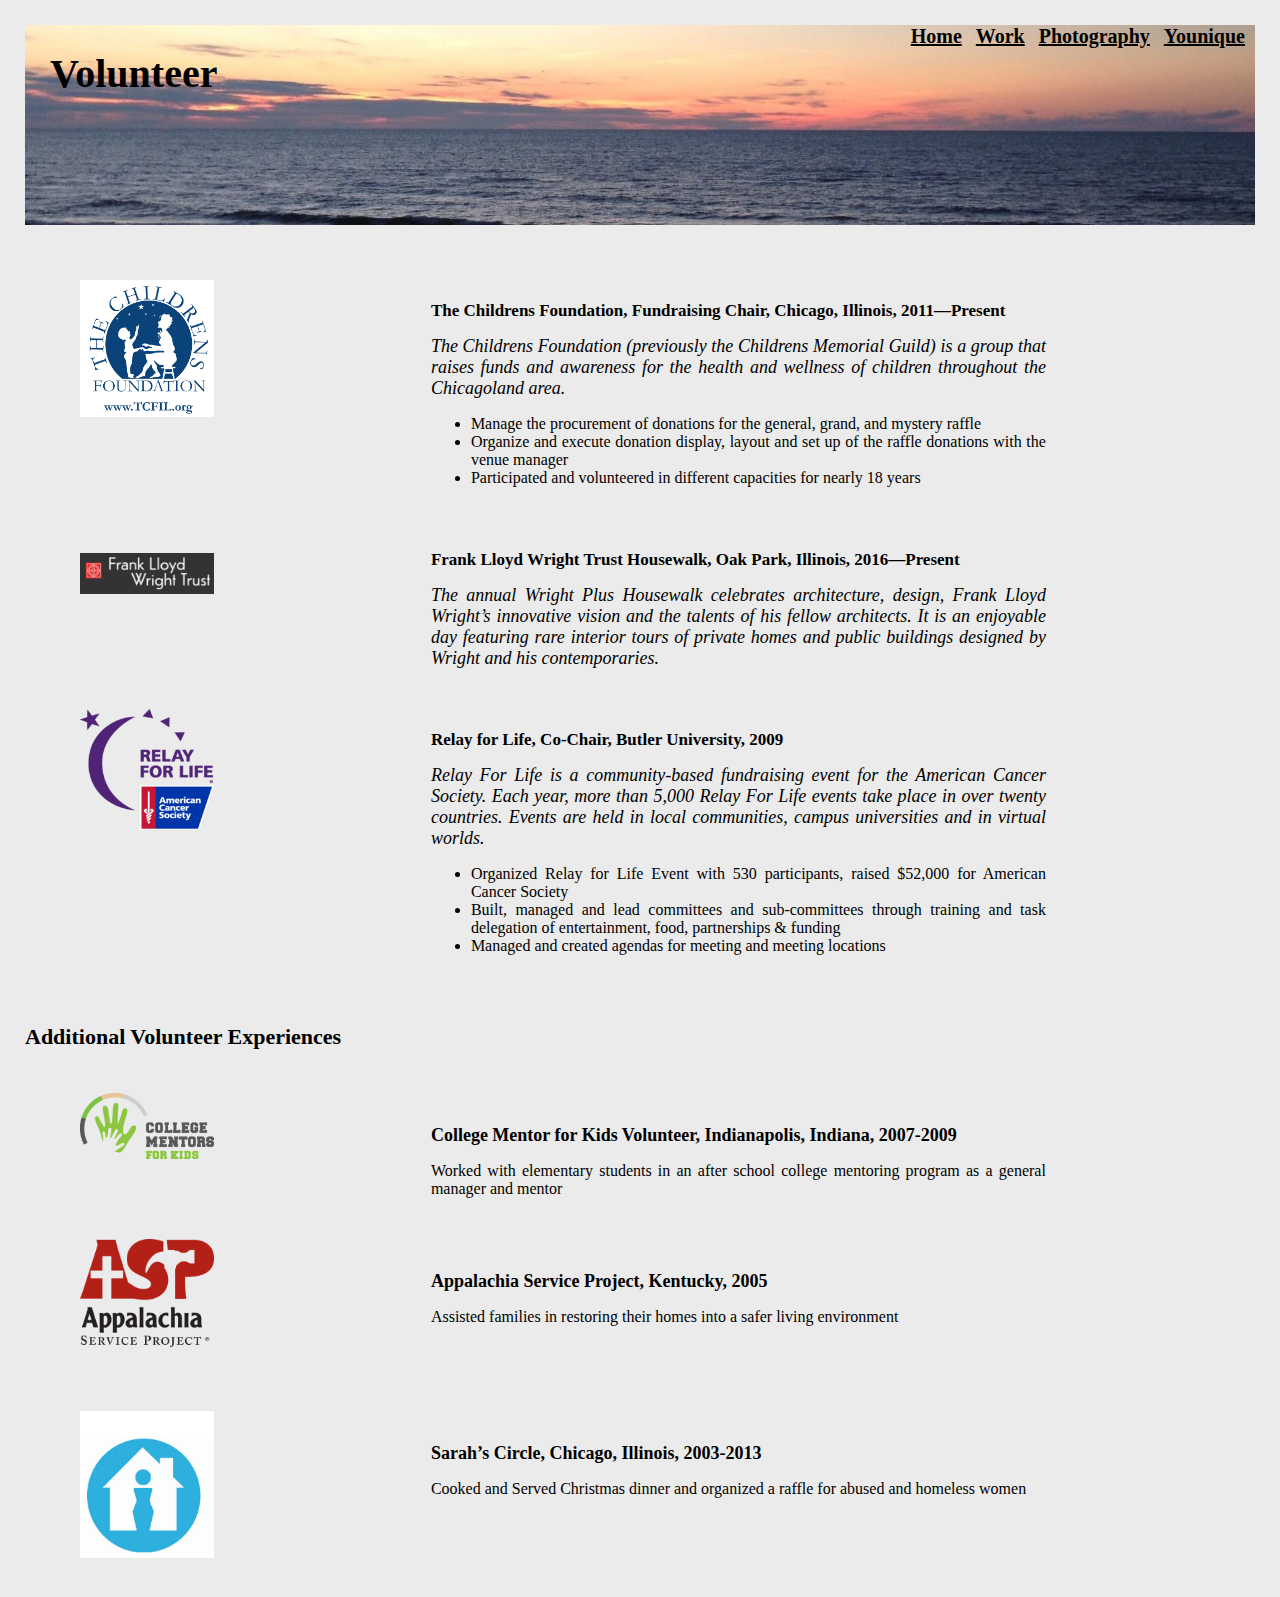
<file: volunteer/index.html>
<!doctype html>
<html lang="en">
  <head>
      <meta charset="utf-8">
      <meta name="viewport" content="width=device-width, initial-scale=1.0">
      <title>"Blair Kelty | Portfolio"</title>
      <link rel="stylesheet" href="../css/normalize.css">
      <link rel="stylesheet" href="../css/main.css">
      <link href="https://fonts.googleapis.com/css?family=Libre+Franklin|Shadows+Into+Light" rel="stylesheet" type='text/css'>
      <link href="https://fonts.googleapis.com/css?family=Montserrat:600,600i" rel="stylesheet">
  <body>
    <header>
        <div class="full-width" id="volunteer-header">
          <div class="half-width">
            <h1><span>Volunteer</span></h1>
          </div>
          <div class="half-width">
            <nav>
              <ul>
                <li><a href="../index.html">Home</a></li>
                <li><a href="../work/index.html">Work</a></li>
                <li><a href="../photography/index.html">Photography</a></li>
                <li><a href="https://www.youniqueproducts.com/kelty#.XK_RPC3Mzwc" target="_blank">Younique</a></li>
              </ul>
            </nav>
          </div>
        </div>
    </header>
    <div class="full-width" id="org">
        <div class="third-width">
          <div class="volunteerchildrens">
            <img src="../img/tcf-logo.webp" alt="tcflogo"/>
          </div>
        </div>
      <div class="half-width">
        <div class="volunteerchildrens" id="vset-up">
          <h1>The Childrens Foundation, Fundraising Chair, Chicago, Illinois, 2011&mdash;Present</h1>
          <h2><span>The Childrens Foundation (previously the Childrens Memorial Guild) is a group that raises funds and awareness for the health and wellness of children throughout the Chicagoland area.</span></h2>
          <ul>
            <li>Manage the procurement of donations for the general, grand, and mystery raffle</li>
            <li>Organize and execute donation display, layout and set up of the raffle donations with the venue manager</li>
            <li>Participated and volunteered in different capacities for nearly 18 years</li>
          </ul>
        </div>
      </div>
    </div>
    <div class="full-width" id="secondorg">
      <div class="third-width">
        <div class="volunteerflw">
          <img src="../img/flw-logo.webp" alt="flwlogo"/>
        </div>
      </div>
      <div class="half-width">
        <div class="volunteerflw" id="vset-up">
        <h1>Frank Lloyd Wright Trust Housewalk, Oak Park, Illinois, 2016&mdash;Present</h1>
        <h2><span>The annual Wright Plus Housewalk celebrates architecture, design, Frank Lloyd Wright’s innovative vision and the talents of his fellow architects. It is an enjoyable day featuring rare interior tours of private homes and public buildings designed by Wright and his contemporaries.</span></h2>
        </div>
      </div>
    </div>
    <div class="full-width" id="thirdorg">
      <div class="third-width">
        <div class="volunteerrelay">
          <img src="../img/relay-logo.webp" alt="relay4life"/>
        </div>
      </div>
      <div class="half-width">
        <div class="volunteerrelay" id="vset-up">
          <h1>Relay for Life, Co-Chair, Butler University, 2009</h1>
          <h2><span>Relay For Life is a community-based fundraising event for the American Cancer Society. Each year, more than 5,000 Relay For Life events take place in over twenty countries. Events are held in local communities, campus universities and in virtual worlds.</span></h2>
          <ul>
            <li>Organized Relay for Life Event with 530 participants, raised $52,000 for American Cancer Society</li>
            <li>Built, managed and lead committees and sub-committees through training and task delegation of entertainment, food, partnerships &amp; funding</li>
            <li>Managed and created agendas for meeting and meeting locations</li>
          </ul>
        </div>
      </div>
    </div>
    <div class="full-width">
        <div class="additionalvolunteer">
          <h2>Additional Volunteer Experiences</h2>
        </div>
    </div>
    <div class="full-width" id="c">
      <div class="third-width">
        <div class="additionalcmfk">
          <img src="../img/cmfk-logo.webp" alt="cmfk"/>
        </div>
      </div>
      <div class="half-width">
        <div class="additionalcmfk" id="cmfk">
          <h1>College Mentor for Kids Volunteer, Indianapolis, Indiana, 2007-2009</h2>
            <h3>Worked with elementary students in an after school college mentoring program as a general manager and mentor</h4>
        </div>
      </div>
      <div class="full-width" id="d">
        <div class="third-width">
          <div class="additionalasp">
            <img src="../img/asp-logo.webp" alt="asp"/>
          </div>
        </div>
        <div class="half-width">
          <div class="additionalasp" id="asp">
            <h1>Appalachia Service Project, Kentucky, 2005</h2>
            <h3>Assisted families in restoring their homes into a safer living environment</h4>
          </div>
        </div>
      </div>
      <div class="full-width" id="e">
        <div class="third-width">
          <div class=additionalsarahscircle>
            <img src="../img/sarahscircle.webp" alt="sarahscircle"/>
          </div>
        </div>
        <div class="half-width">
          <div class="additionalsarahscircle" id="sarahscircle">
            <h1>Sarah’s Circle, Chicago, Illinois, 2003-2013</h2>
            <h3>Cooked and Served Christmas dinner and organized a raffle for abused and homeless women</h4>
          </div>
        </div>
      </div>
  </body>
  </head>
</html>
</file>
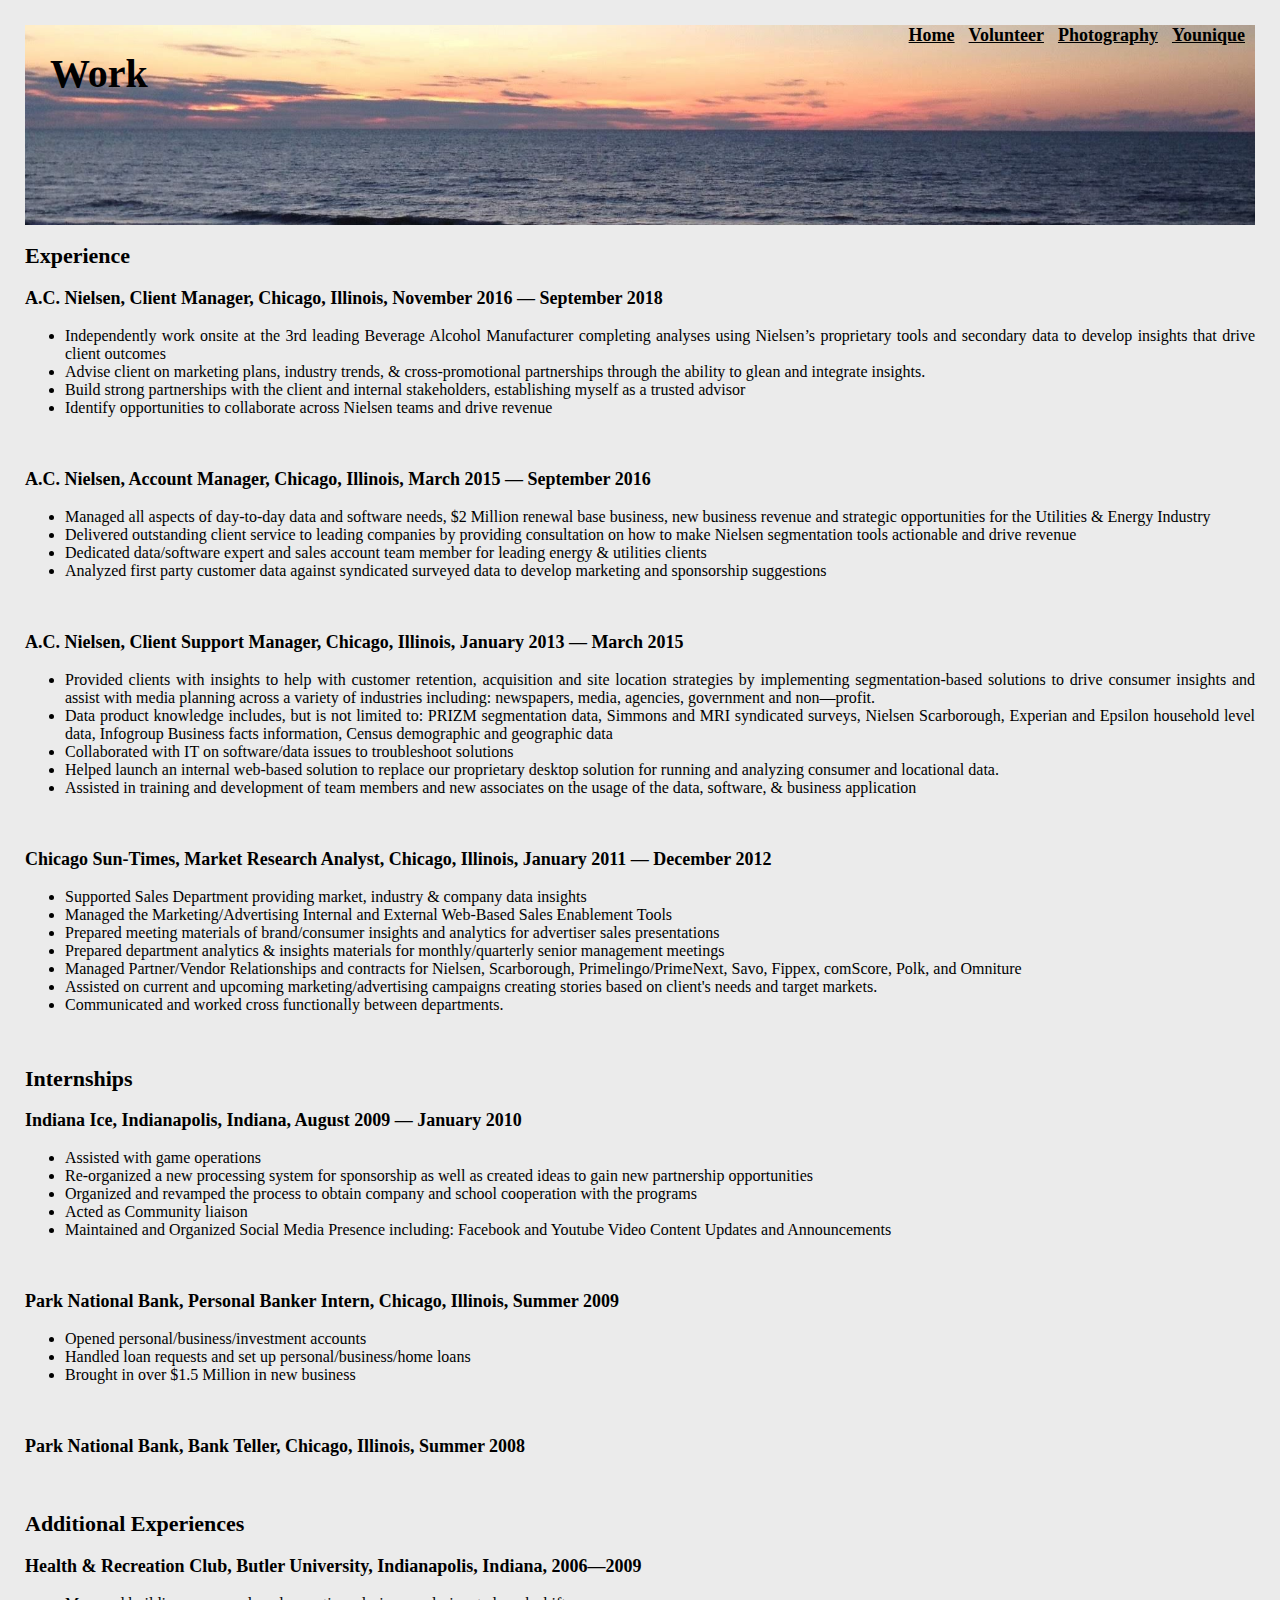
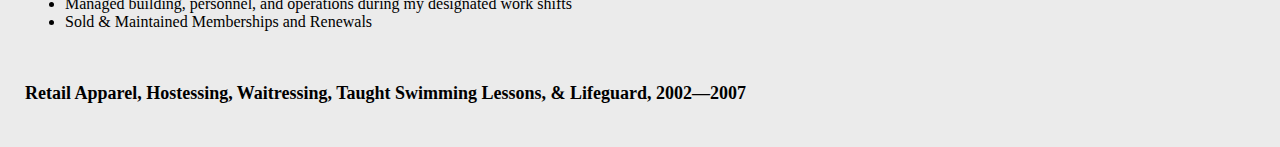
<file: work/index.html>
<!doctype html>
<html lang="en">
  <head>
      <meta charset="utf-8">
      <meta name="viewport" content="width=device-width, initial-scale=1.0">
      <title>"Blair Kelty | Portfolio"</title>
      <link rel="stylesheet" href="../css/normalize.css">
      <link rel="stylesheet" href="../css/main.css">
      <link href="https://fonts.googleapis.com/css?family=Libre+Franklin|Shadows+Into+Light" rel="stylesheet" type='text/css'>
      <link href="https://fonts.googleapis.com/css?family=Montserrat:600,600i" rel="stylesheet">
      <header>
          <div class="full-width" id="main-header">
            <div class="half-width">
              <h1><span>Work</span></h1>
            </div>
            <div class="half-width">
              <nav>
                <ul>
                  <li><a href="../index.html">Home</a></li>
                  <li><a href="../volunteer/index.html">Volunteer</a></li>
                  <li><a href="../photography/index.html">Photography</a></li>
                  <li><a href="https://www.youniqueproducts.com/kelty#.XK_RPC3Mzwc" target="_blank">Younique</a></li>
                </ul>
              </nav>
            </div>
          </div>
      </header>
  <body>
    <div class="full-width">
      <h2>Experience</h2>
        <h3>A.C. Nielsen, Client Manager, Chicago, Illinois, November 2016 &mdash; September 2018</h3>
          <ul>
            <li>Independently work onsite at the 3rd leading Beverage Alcohol Manufacturer completing analyses using Nielsen’s proprietary tools and secondary data to develop insights that drive client outcomes</li>
            <li>Advise client on marketing plans, industry trends, & cross-promotional partnerships through the ability to glean and integrate insights.</li>
            <li>Build strong partnerships with the client and internal stakeholders, establishing myself as a trusted advisor</li>
            <li>Identify opportunities to collaborate across Nielsen teams and drive revenue</li>
          </ul>
        <br>
        <h3>A.C. Nielsen, Account Manager, Chicago, Illinois, March 2015 &mdash; September 2016</h3>
          <ul>
            <li>Managed all aspects of day-to-day data and software needs, $2 Million renewal base business, new business revenue and strategic opportunities for the Utilities & Energy Industry</li>
            <li>Delivered outstanding client service to leading companies by providing consultation on how to make Nielsen segmentation tools actionable and drive revenue</li>
            <li>Dedicated data/software expert and sales account team member for leading energy  & utilities clients</li>
            <li>Analyzed first party customer data against syndicated surveyed data to develop marketing and sponsorship suggestions</li>
          </ul>
        <br>
        <h3>A.C. Nielsen, Client Support Manager, Chicago, Illinois, January 2013 &mdash; March 2015</h3>
          <ul>
            <li>Provided clients with insights to help with customer retention, acquisition and site location strategies by implementing segmentation-based solutions to drive consumer insights and assist with media planning across a variety of industries including: newspapers, media, agencies, government and non&mdash;profit.</li>
            <li>Data product knowledge includes, but is not limited to: PRIZM segmentation data, Simmons and MRI syndicated surveys, Nielsen Scarborough, Experian and Epsilon household level data, Infogroup Business facts information, Census demographic and geographic data</li>
            <li>Collaborated with IT on software/data issues to troubleshoot solutions</li>
            <li>Helped launch an internal web-based solution to replace our proprietary desktop solution for running and analyzing consumer and locational data.</li>
            <li>Assisted in training and development of team members and new associates on the usage of the data, software, & business application</li>
          </ul>
        <br>
        <h3>Chicago Sun-Times, Market Research Analyst, Chicago, Illinois, January 2011 &mdash; December 2012</h3>
          <ul>
            <li>Supported Sales Department providing market, industry & company data insights</li>
            <li>Managed the Marketing/Advertising Internal and External Web-Based Sales Enablement Tools</li>
            <li>Prepared meeting materials of brand/consumer insights and analytics for advertiser sales presentations</li>
            <li>Prepared department analytics & insights materials for monthly/quarterly senior management meetings</li>
            <li>Managed Partner/Vendor Relationships and contracts for Nielsen, Scarborough, Primelingo/PrimeNext, Savo, Fippex, comScore, Polk, and Omniture</li>
            <li>Assisted on current and upcoming marketing/advertising campaigns creating stories based on client's needs and target markets.
            <li>Communicated and worked cross functionally between departments.</li>
          </ul>
        <br>
        <h2>Internships</h2>
          <h3>Indiana Ice, Indianapolis, Indiana, August 2009 &mdash; January 2010</h3>
            <ul>
              <li>Assisted with game operations</li>
              <li>Re-organized a new processing system for sponsorship as well as created ideas to gain new partnership opportunities</li>
              <li>Organized and revamped the process to obtain company and school cooperation with the programs</li>
              <li>Acted as Community liaison</li>
              <li>Maintained and Organized Social Media Presence including: Facebook and Youtube Video Content Updates and Announcements</li>
            </ul>
          <br>
          <h3>Park National Bank, Personal Banker Intern, Chicago, Illinois, Summer 2009</h3>
            <ul>
              <li>Opened personal/business/investment accounts</li>
              <li>Handled loan requests and set up personal/business/home loans</li>
              <li>Brought in over $1.5 Million in new business</li>
            </ul>
          <br>
          <h3>Park National Bank, Bank Teller, Chicago, Illinois, Summer 2008</h3>
          <br>
        <h2>Additional Experiences</h2>
          <h3>Health & Recreation Club, Butler University, Indianapolis, Indiana, 2006&mdash;2009</h3>
            <ul>
              <li>Managed building, personnel, and operations during my designated work shifts</li>
              <li>Sold & Maintained Memberships and Renewals</li>
            </ul>
        <br>
          <h3>Retail Apparel, Hostessing, Waitressing, Taught Swimming Lessons, & Lifeguard, 2002&mdash;2007</h3>
    </body>
  </head>
</html>
</file>
<file: css/main.css>
/***** BASE STYLES *****/

body{
  max-width: 100%; margin: 0 auto;
  font-family:'Montserrat:600';
  color:#000000;
  text-align:justify;
  background:#ebebeb;
  padding:25px;
}

#wrapper { width: 100%;}


 /***** Responsive *****/




/***** GRID *****/


.full-width {
  margin:0 auto;
  width:100%;
}

.half-width{
  float:left;
  margin:0 auto;
  width: 50%;
}

.third-width{
  width:33%;
  float:left;
  margin:0 auto;
}

.top-section, .bottom-section {margin: 0 auto;}

/***** HOME PAGE *****/

/****** HEADER ******/

#home{
  width: 100%;
  Font-Size: 26px;
  margin:10px 25px 10px 0;
  text-align:left;
  font-style:italic;
  background:url('../img/lake-michigan.webp');
  background-size:cover;
  height:480px;
}

#home span{
  font-family: 'Montserrat:600i';
}

header nav{
  float:right;
}


header ul{
  list-style-type:none;
  margin:0;
}

header li{
  display:inline-block;
  font-size:20px;
  padding:0 10px 0 0;
}

nav ul li a{
  color:#000000;
  font-weight:bold;
}

/***** BODY *****/

main p{
  font-size:30px;
  font-style:bold;
  text-align:center;
  padding:160px 100px 160px 100px;
}

main h1{
  font-size:20px;
}


#introduction img{
  width:250px;
  height:auto;
  display:inline-block;
}

#introduction{
  text-align:center;
}

#introduction h2{
  Font-Size: 18px;
  Line-height: 28px;
  width: 33%;
  margin: 0 auto;
}

#introduction p{
  Font-Size: 18px;
  Line-height: 30px;
  padding: 0 0 0 30px;
}


footer{
  text-align:center;
  clear:both;
  font-style:italic;
}

h2{
  font-size:22px
}


h3{
  font-size:18px;
}

h4{
  font-style:italic;
}



  /***** WORK PAGE ******/

#main-header h1{
  width: 100%;
  text-align:left;
  Font-Size: 40px;
  padding: 25px;
  margin: 0 auto;
}

#main-header span{
  font-family: 'Montserrat:600i';
}

 #main-header h2{
  font-size:30px;
  font-style:bold;
}

#main-header h3{
  font-size:22px;
  font-style:italic;
}

#main-header li{
  font-size:18px;
}

#main-header{
  background:url('../img/header-icon.webp');
  background-size:cover;
  height:200px;
}


 /***** PHOTOGRAPHY PAGE *****/


#gallery-header h1{
   text-align:left;
   Font-Size: 40px;
   padding: 25px;
   margin: 0 auto;
   font-style:italic;
   font-weight:bold;
 }

#gallery-header{
   width: 100%;
   background:url('../img/header-icon.webp');
   background-size:cover;
   height:200px;
 }

 .row {
   display: flex;
   flex-wrap: wrap;
   padding: 0 4px;
 }

 /* Create four equal columns that sits next to each other */
 .column {
   flex: 22%;
   max-width: 25%;
   padding: 0 4px;
 }

 .column img {
   margin-top: 8px;
   vertical-align: middle;
   width: 100%;
 }


#photography h2{
  font-style:italic;
  text-align:center;
}

.container{
  background:url(images/sprite.png) 0 0px;
}

.container img {
  filter: url(filters.svg#grayscale);
  /* Firefox 3.5+ */
  filter: gray;
  /* IE6-9 */
  -webkit-filter: grayscale(1);
  /* Google Chrome & Safari 6+ */
}
.container img:hover {
  filter: none;
  -webkit-filter: none;
}



 /***** VOLUNTEER PAGE *****/

#volunteer-header h1{
 text-align:left;
 Font-Size: 40px;
 padding: 25px 25px 10px 25px;
 margin: 0 auto;
}

#volunteer-header span{
 font-family: 'Montserrat:600i';
}

#volunteer-header{
 width: 100%;
 background:url('../img/header-icon.webp');
 background-size:cover;
 height:200px;
}

/***** MAIN VOLUNTEER SECTION *****/

.volunteerchildrens img, .volunteerrelay img{
  width:33%;
  height:auto;
  display:inline-block;
  margin:25px 0 35px 55px;
}

.volunteerflw img{
  width:33%;
  height:auto;
  display:inline-block;
  margin:25px 0 35px 55px;
  padding:25px 0 0 0;
}


.volunteerchildrens h1, .volunteerflw h1, .volunteerrelay h1{
  font-size:17px;
  padding:35px 0 0 0;
}


#vset-up h2{
  font-weight:normal;
  font-size:18px;
}

#vset-up li{
  font-size:16px;
}

#vset-up span{
  font-style:italic;
}

.volunteerflw #vset-up span{
    font-style:italic;
  }

.volunteerrelay #vset-up span{
  font-style:italic;
}

#org{
  text-align:justify-all;
  margin-top:30px;
}

#secondorg{
margin-left:auto;
clear:both;
text-align:justify-all;
margin-top:30px;
}

#thirdorg{
  margin-left:auto;
  margin-top:30px;
  clear:both;
  text-align:justify-all;
}



/***** ADDITIONAL VOLUNTEER SECTION *****/

.additionalvolunteer{
  padding:35px 0 0 0;
  margin-left:auto;
  clear:both;
}


 .additionalcmfk img, .additionalasp img, .additionalsarahscircle img{
  width:33%;
  height:auto;
  display:inline-block;
  margin:25px 0 35px 55px;
}

.additionalcmfk h1, .additionalasp h1, .additionalsarahscircle h1{
  font-size:18px;
  padding:45px 0 0 0;
}

.additionalcmfk h3, .additionalasp h3, .additionalsarahscircle h3{
  font-size:16px;
  font-weight:normal;
}

#c,#d,#e{
  width:66%
  margin:auto;
  clear:both;
}
</file>
